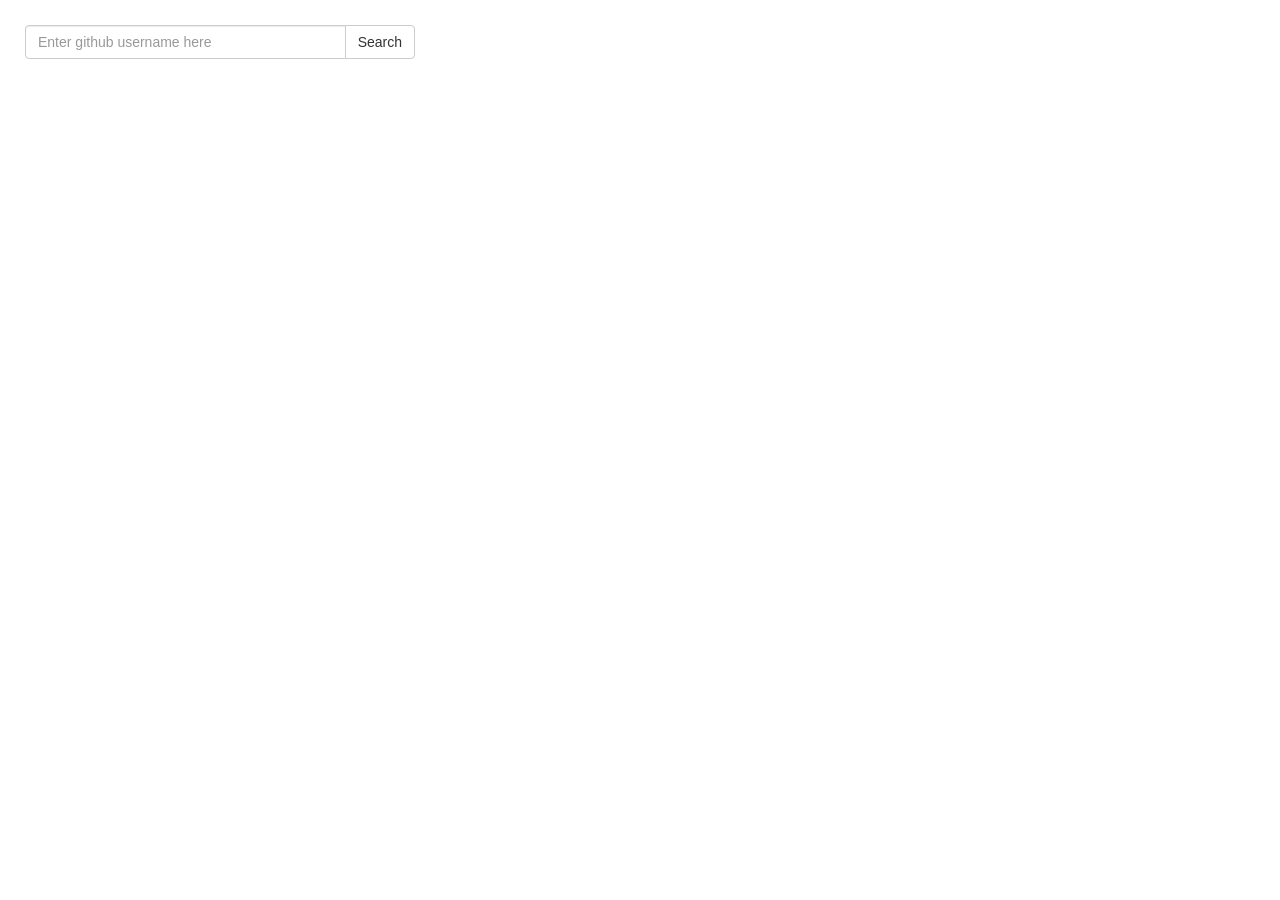
<file: index.html>
<!DOCTYPE html>
<html lang="en">
<head>
    <meta charset="UTF-8">
    <title>Title</title>
    <!-- CSS LIBS -->
    <!-- Bootstrap -->
    <link href="css/bootstrap.min.css" rel="stylesheet">
</head>
<body>
    <div data-bind='component: { name: "mainview" }'></div>
    <!-- JS LIBS -->
    <script type="text/javascript" src="js/libs/knockout-3.4.0.debug.js"></script>
    <script src="https://ajax.googleapis.com/ajax/libs/jquery/1.9.1/jquery.min.js"></script>
    <script type="text/javascript" src="js/libs/require.js"></script>
    <script src="js/libs/bootstrap.min.js"></script>
    <!-- JS SRC -->
    <script type="text/javascript" src="js/application.js"></script>
</body>
</html>
</file>
